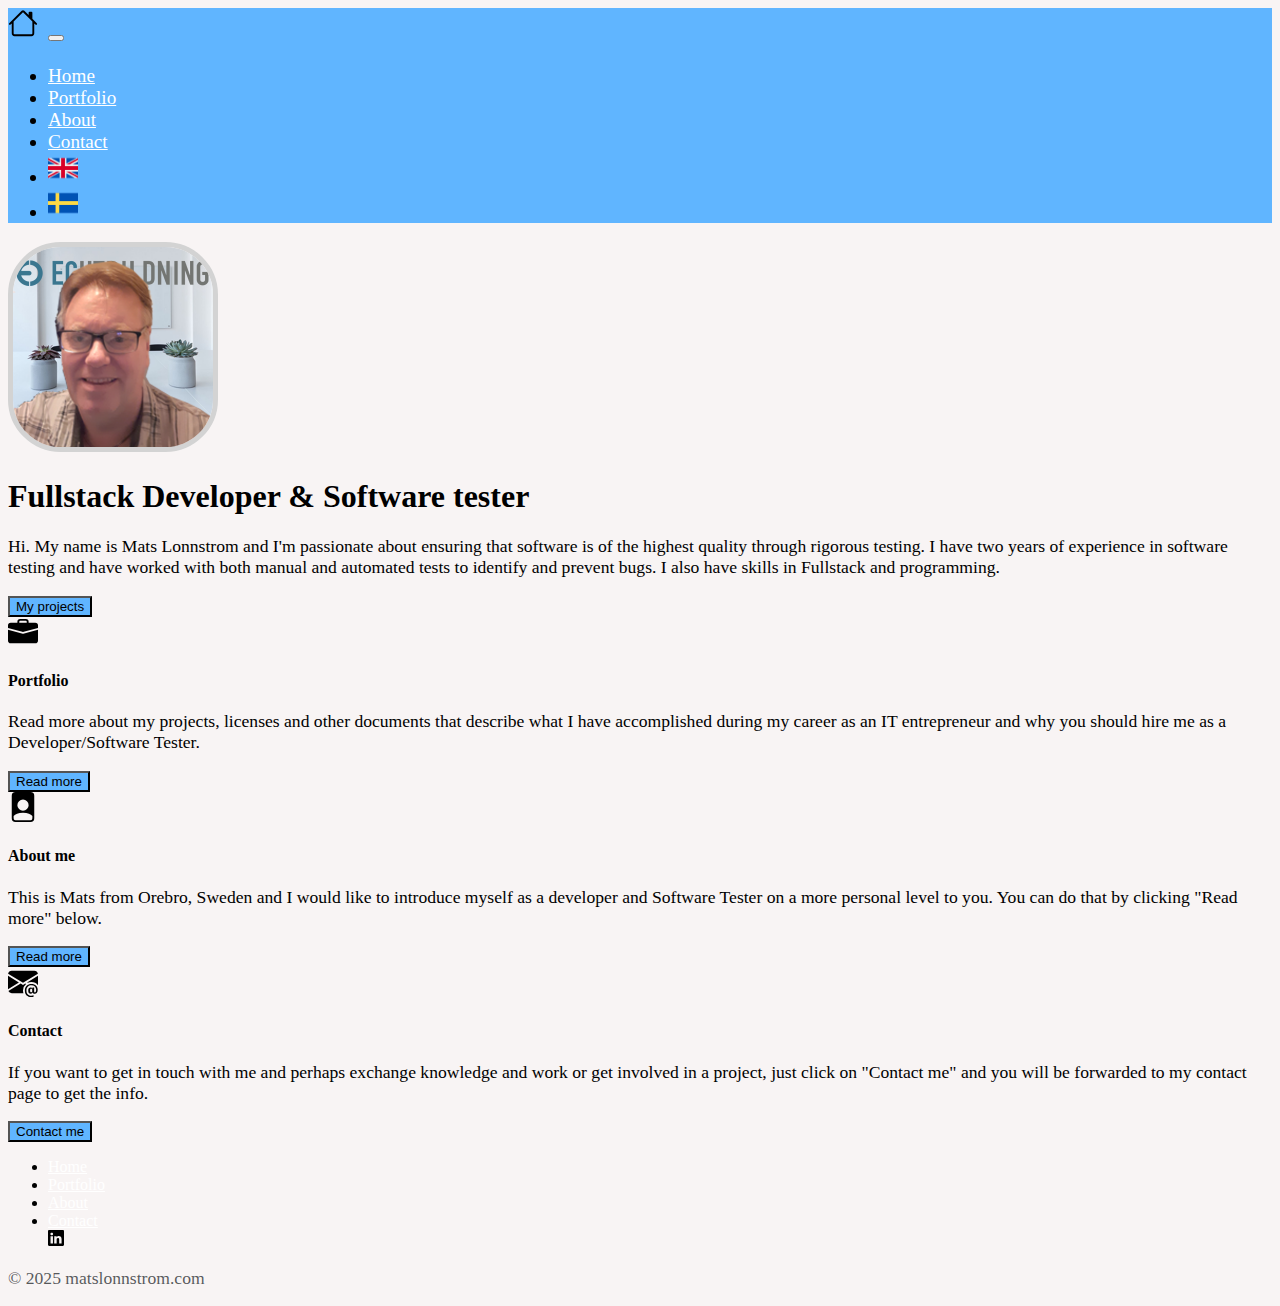
<file: index.html>
<!DOCTYPE html>
<html lang="en">
<head>
  <script src="https://web.cmp.usercentrics.eu/modules/autoblocker.js"></script>
<script id="usercentrics-cmp" src="https://web.cmp.usercentrics.eu/ui/loader.js" data-settings-id="unG_ijIBMSf26p" async></script>
    <meta charset="UTF-8">
    <meta name="viewport" content="width=device-width, initial-scale=1.0">
    <title>Mats Lonnstrom - Fullstack Developer and Software Tester</title>
    <link href="https://cdn.jsdelivr.net/npm/bootstrap@5.3.5/dist/css/bootstrap.min.css" rel="stylesheet" integrity="sha384-SgOJa3DmI69IUzQ2PVdRZhwQ+dy64/BUtbMJw1MZ8t5HZApcHrRKUc4W0kG879m7" crossorigin="anonymous">
    <link rel="stylesheet" href="./style.css">
</head>
<body>
  <div class="container">
  <nav class="navbar navbar-expand-lg bg-body-tertiary">
    <div class="container-fluid">
      <a class="navbar-brand" href="./index.html"></a><img src="./images/house.svg" alt="Home" height="30">
      <button class="navbar-toggler" type="button" data-bs-toggle="collapse" data-bs-target="#navbarSupportedContent" aria-controls="navbarSupportedContent" aria-expanded="false" aria-label="Toggle navigation">
        <span class="navbar-toggler-icon"></span>
      </button>
      <div class="collapse navbar-collapse" id="navbarSupportedContent">
        <ul class="navbar-nav me-auto mb-2 mb-lg-0">
          <li class="nav-item">
            <a class="nav-link" href="./index.html">Home</a>
          </li>
          <li class="nav-item">
            <a class="nav-link" href="./portfolio.html">Portfolio</a>
          </li>
          <li class="nav-item">
            <a class="nav-link" href="./about.html">About</a>
          </li>
          <li class="nav-item">
            <a class="nav-link" href="./contact.html">Contact</a>
          </li>
          <li class="nav-item-flag">
            <a href="https://matslonnstrom.com/en"><img src="./images/flag_eng.png" alt="Home" height="30"></a>
          </li>
          <li class="nav-item-flag">
            <a href="https://matslonnstrom.com/"><img src="./images/flag_swe.png" alt="Home" height="30"></a>
          </li>
      </div>
    </div>
  </nav>
  <div class="container mb-3">
    
    </div>
  </div>
  
      <div class="container my-5 mt-0">       
        <div class="row p-4 pb-0 pe-lg-0 pt-lg-5 align-items-center rounded-3 border shadow-lg">
          <div class="col-lg-4 offset-lg-1 p-0 overflow-hidden">
            <div class="container">
              <img class="mats" src="./images/Mats_Lonnstrom.png" alt="Mats Lonnstrom Fullstack Tester Developer" width="200">
        
            </div>
              
          </div>
          <div class="col-lg-7 p-3 p-lg-5 pt-lg-3">
            
            <h1 class="display-4 fw-bold lh-1 text-body-emphasis">Fullstack Developer & Software tester</h1>
            <p class="lead">Hi. My name is Mats Lonnstrom and I'm passionate about ensuring that software is of the highest quality through rigorous testing. I have two years of experience in software testing and have worked with both manual and automated tests to identify and prevent bugs. I also have skills in Fullstack and programming.</p>
            <div class="d-grid gap-2 d-md-flex justify-content-md-start mb-4 mb-lg-3">
              <a href="./portfolio.html"><button type="button" class="btn btn-primary btn-lg px-4 me-md-2 fw-bold">My projects</button></a>
        
            </div>
          </div>
          
          <div class="row row-cols-1 row-cols-md-3 mb-3 text-center">
            <div class="col">
              <div class="card mb-4 rounded-3 shadow-sm">
                <div class="card-header py-3">
                  <img src="./images/briefcase-fill.svg" height="30">
                  <h4 class="my-0 fw-normal">Portfolio</h4>
                </div>
                <div class="card-body">
                  <p>
                    Read more about my projects, licenses and other documents that describe what I have accomplished during my career as an IT entrepreneur and why you should hire me as a Developer/Software Tester.
                  </p>
                  <a href="./portfolio.html"><button type="button" class="w-100 btn btn-lg btn-primary">Read more</button></a>
                </div>
              </div>
            </div>
            
            <div class="col">
              <div class="card mb-4 rounded-3 shadow-sm">
                <div class="card-header py-3">
                  <img src="./images/file-person-fill.svg" height="30">
                  <h4 class="my-0 fw-normal">About me</h4>
                </div>
                <div class="card-body">
                  <p>
                    This is Mats from Orebro, Sweden and I would like to introduce myself as a developer and Software Tester on a more personal level to you. You can do that by clicking "Read more" below.
                  </p>
                  <a href="./about.html"><button type="button" class="w-100 btn btn-lg btn-primary">Read more</button></a>
                </div>
              </div>
            </div>
            <div class="col">
              <div class="card mb-4 rounded-3 shadow-sm">
                <div class="card-header py-3">
                  <img src="./images/envelope-at-fill.svg" height="30">
                  <h4 class="my-0 fw-normal">Contact</h4>
                </div>
                <div class="card-body">
                  <p>
                    If you want to get in touch with me and perhaps exchange knowledge and work or get involved in a project, just click on "Contact me" and you will be forwarded to my contact page to get the info.
                  </p>
                  <a href="./contact.html"><button type="button" class="w-100 btn btn-lg btn-primary">Contact me</button></a>
                </div>
              </div>
            </div>
          </div>
        </div>
      </div>
    
      <footer class="py-3 my-4">
        <ul class="nav justify-content-center border-bottom pb-3 mb-3">
          <li class="nav-item"><a href="index.html" class="nav-link px-2 text-body-secondary">Home</a></li>
          <li class="nav-item"><a href="portfolio.html" class="nav-link px-2 text-body-secondary">Portfolio</a></li>
          <li class="nav-item"><a href="about.html" class="nav-link px-2 text-body-secondary">About</a></li>
          <li class="nav-item"><a href="contact.html" class="nav-link px-2 text-body-secondary">Contact</a></li>
          <a class="home" href="https://www.linkedin.com/in/matslonnstrom/" target="_blank"><img src="./images/linkedin.svg" alt="Home to Mats Lonnstrom Developer and Software Tester">
        </ul>
        <p class="text-center text-body-secondary">© 2025 matslonnstrom.com</p>
      </footer>
    </div>
    <!-- Bootstrap link -->
    <script src="https://cdn.jsdelivr.net/npm/bootstrap@5.3.5/dist/js/bootstrap.bundle.min.js" integrity="sha384-k6d4wzSIapyDyv1kpU366/PK5hCdSbCRGRCMv+eplOQJWyd1fbcAu9OCUj5zNLiq" crossorigin="anonymous"></script>
</body>
</html>
</file>
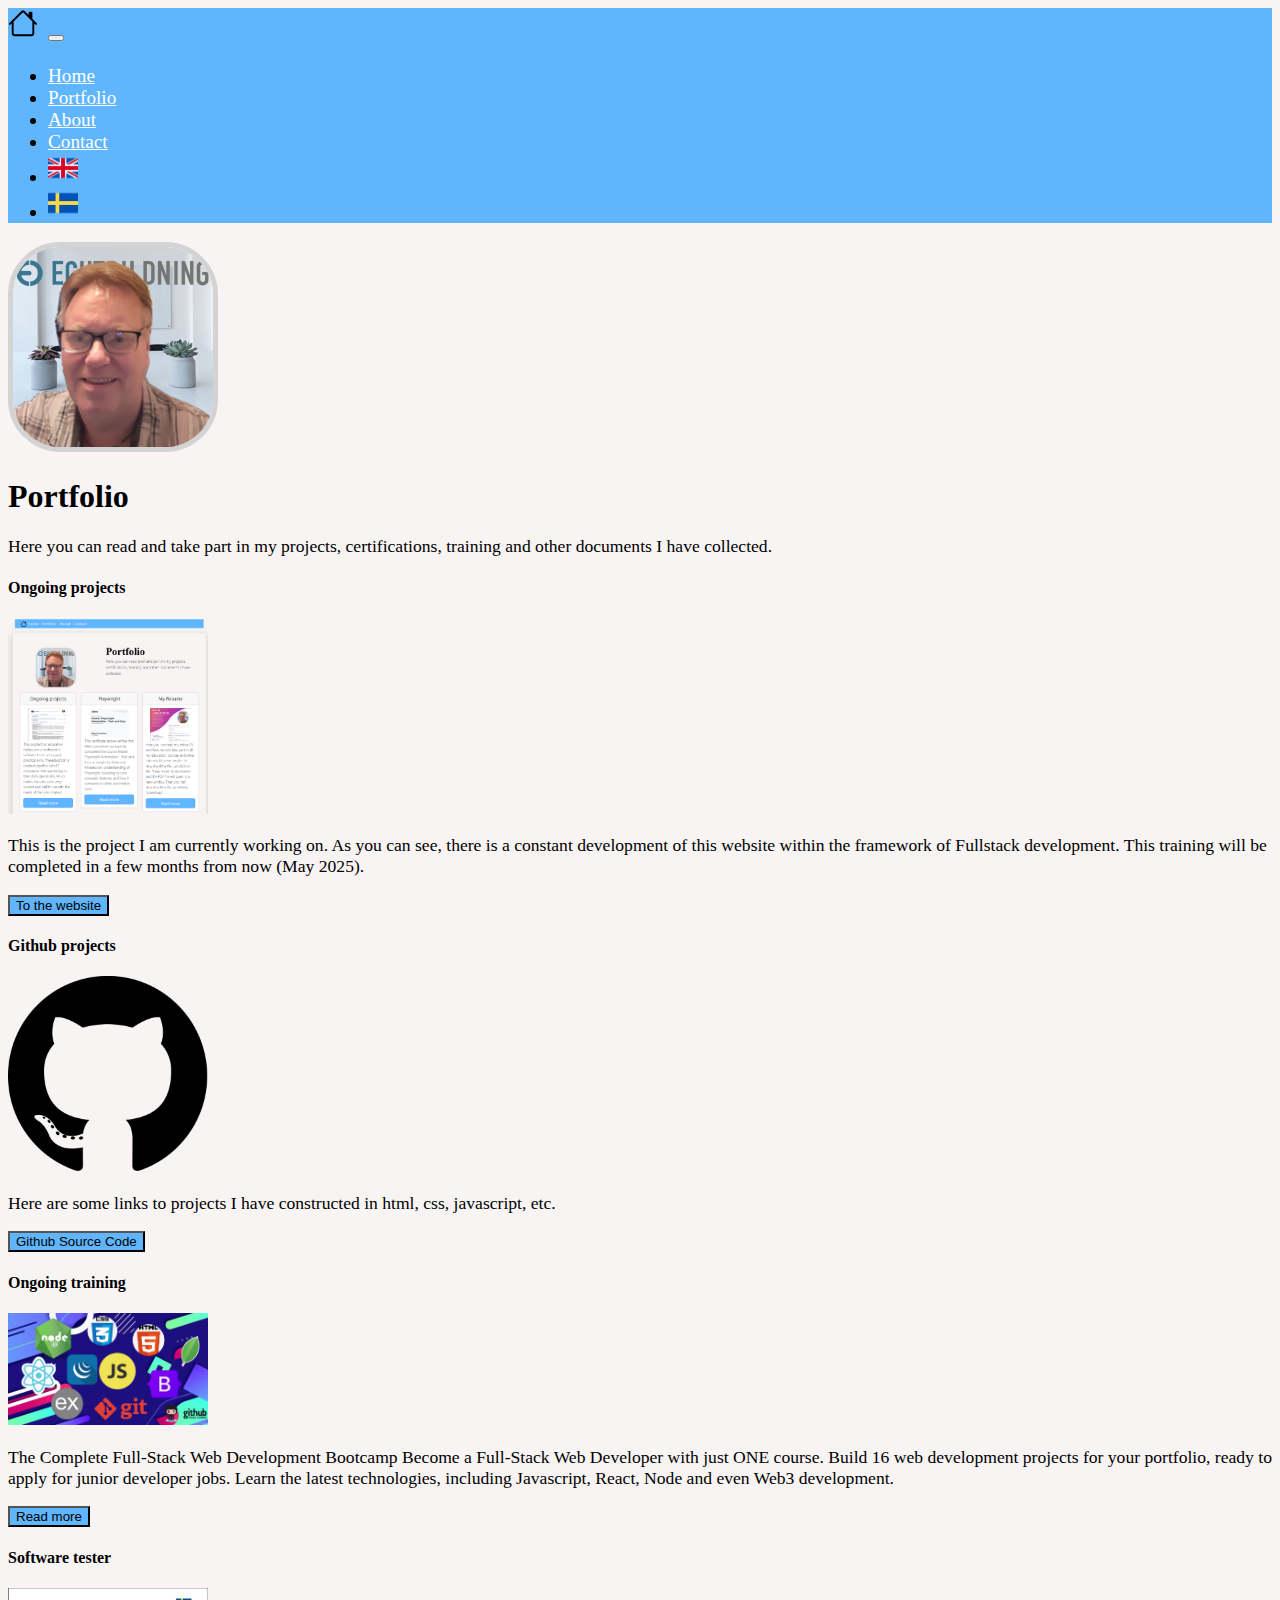
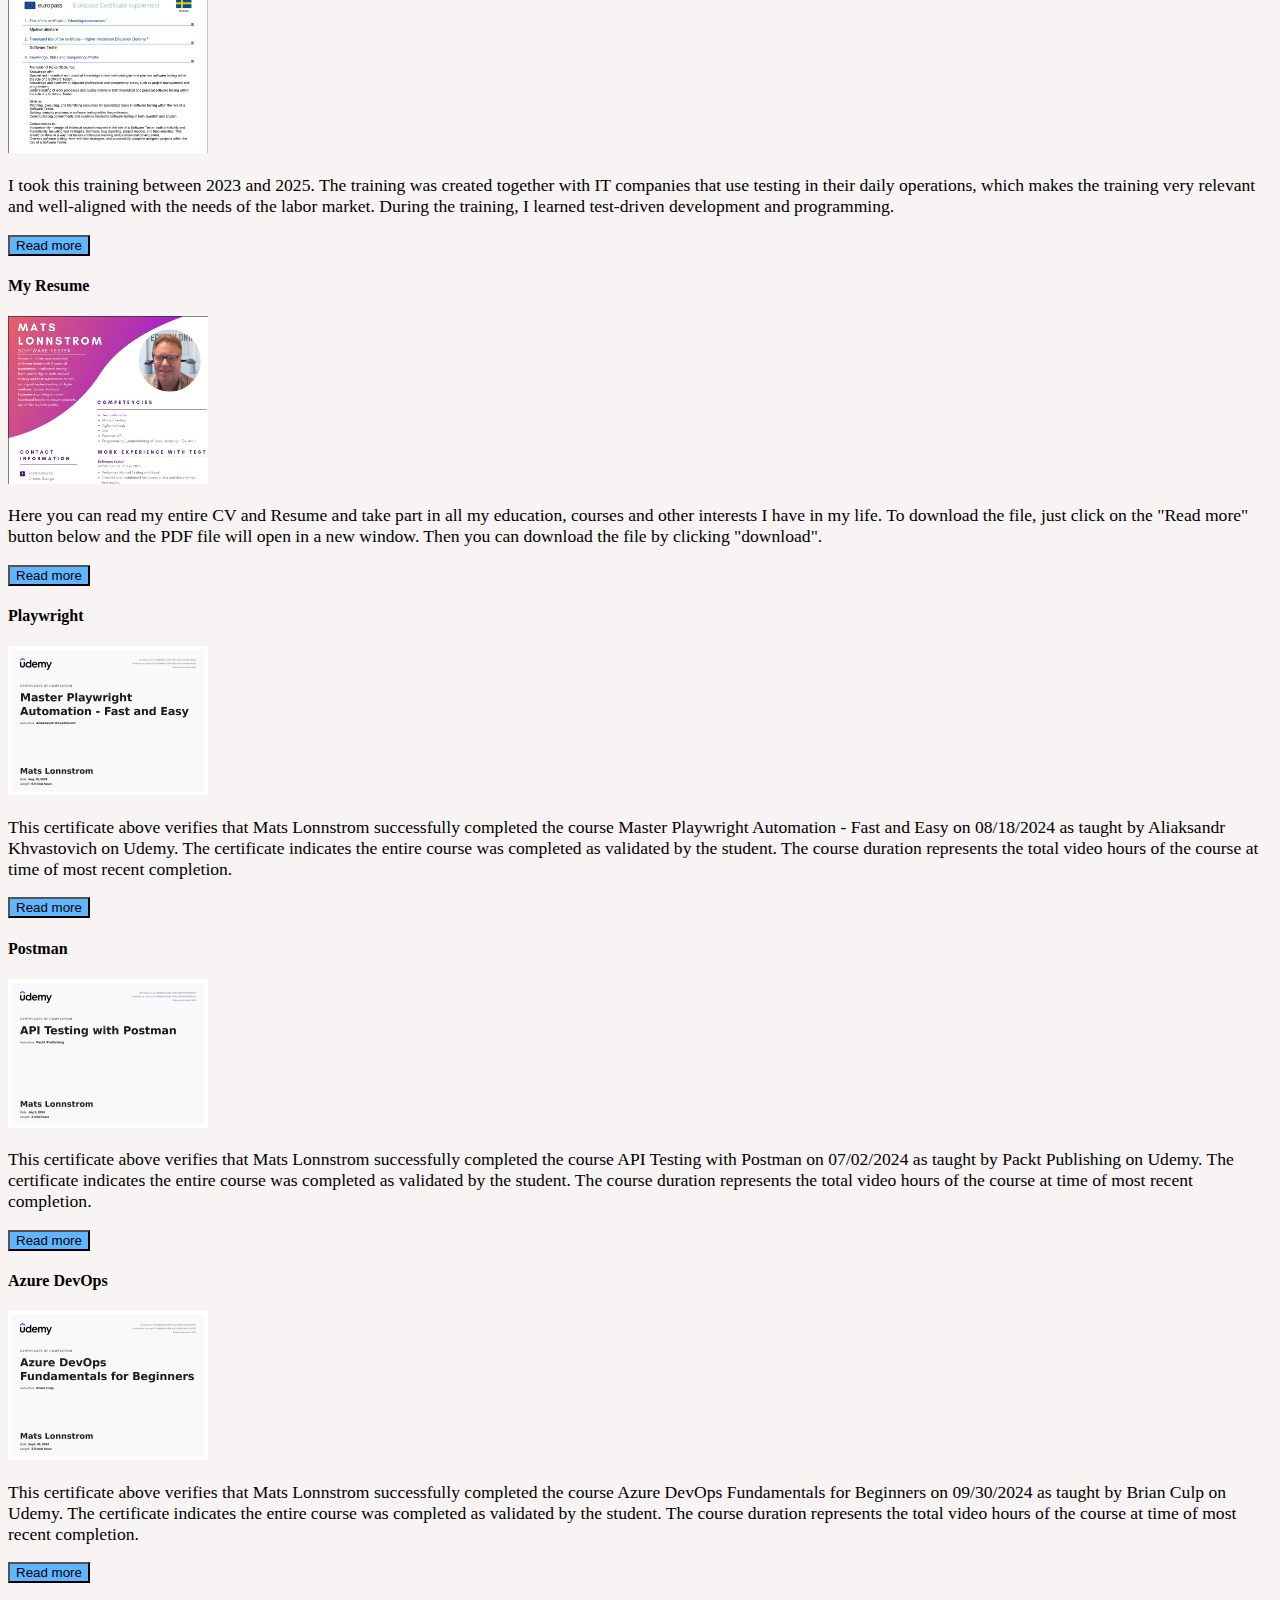
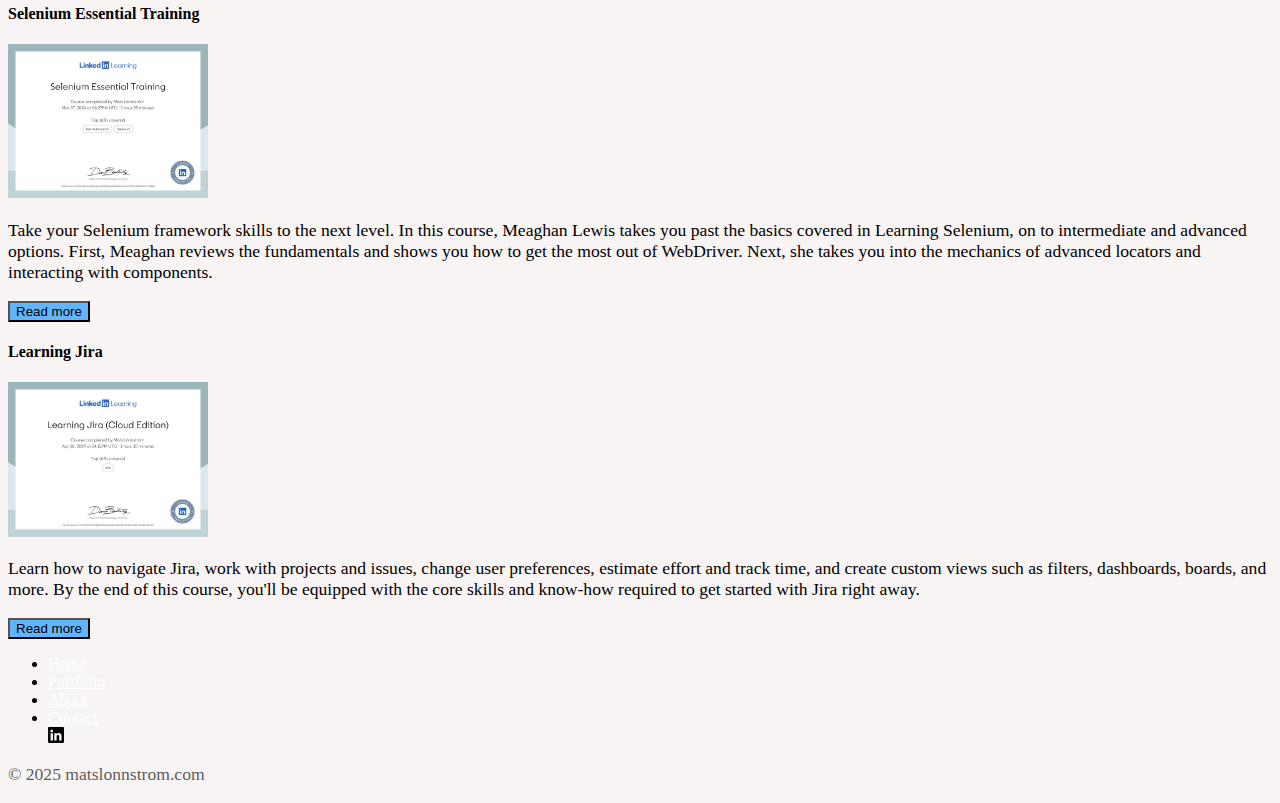
<file: portfolio.html>
<!DOCTYPE html>
<html lang="en">
<head>
  <script src="https://web.cmp.usercentrics.eu/modules/autoblocker.js"></script>
<script id="usercentrics-cmp" src="https://web.cmp.usercentrics.eu/ui/loader.js" data-settings-id="unG_ijIBMSf26p" async></script>
    <meta charset="UTF-8">
    <meta name="viewport" content="width=device-width, initial-scale=1.0">
    <title>Mats Lonnstrom - Portfolio</title>
    <link href="https://cdn.jsdelivr.net/npm/bootstrap@5.3.5/dist/css/bootstrap.min.css" rel="stylesheet" integrity="sha384-SgOJa3DmI69IUzQ2PVdRZhwQ+dy64/BUtbMJw1MZ8t5HZApcHrRKUc4W0kG879m7" crossorigin="anonymous">
    <link rel="stylesheet" href="./style.css">
</head>
<body>
  <div class="container">
  <nav class="navbar navbar-expand-lg bg-body-tertiary">
    <div class="container-fluid">
      <a class="navbar-brand" href=""><a href="./index.html"><img src="./images/house.svg" height="30"></a>
      <button class="navbar-toggler" type="button" data-bs-toggle="collapse" data-bs-target="#navbarSupportedContent" aria-controls="navbarSupportedContent" aria-expanded="false" aria-label="Toggle navigation">
        <span class="navbar-toggler-icon"></span>
      </button>
      <div class="collapse navbar-collapse" id="navbarSupportedContent">
        <ul class="navbar-nav me-auto mb-2 mb-lg-0">
          <li class="nav-item">
            <a class="nav-link" href="./index.html">Home</a>
          </li>
          <li class="nav-item">
            <a class="nav-link" href="./portfolio.html">Portfolio</a>
          </li>
          <li class="nav-item">
            <a class="nav-link" href="./about.html">About</a>
          </li>
          <li class="nav-item">
            <a class="nav-link" href="./contact.html">Contact</a>
          </li>
          <li class="nav-item-flag">
            <a href="https://matslonnstrom.com/en"><img src="./images/flag_eng.png" alt="Home" height="30"></a>
          </li>
          <li class="nav-item-flag">
            <a href="https://matslonnstrom.com/"><img src="./images/flag_swe.png" alt="Home" height="30"></a>
          </li>
      </div>
    </div>
  </nav>
  <div class="container mb-3">
    
    </div>
  </div>
  
      <div class="container my-5 mt-0">       
        <div class="row p-4 pb-0 pe-lg-0 pt-lg-5 align-items-center rounded-3 border shadow-lg">
          <div class="col-lg-4 offset-lg-1 p-0 overflow-hidden">
            <div class="container">
              <img class="mats" src="./images/Mats_Lonnstrom.png" alt="Mats Lonnstrom Fullstack Tester Developer" width="200">
        
            </div>
              
          </div>
          <div class="col-lg-7 p-3 p-lg-5 pt-lg-3">
            
            <h1 class="display-4 fw-bold lh-1 text-body-emphasis">Portfolio</h1>
            <p class="lead">Here you can read and take part in my projects, certifications, training and other documents I have collected.</p>
            <div class="d-grid gap-2 d-md-flex justify-content-md-start mb-4 mb-lg-3">        
            </div>
          </div>
          
          <div class="row row-cols-1 row-cols-md-3 mb-3 text-center">
            <div class="col">
              <div class="card mb-4 rounded-3 shadow-sm">
                <div class="card-header py-3">
                  <h4 class="my-0 fw-normal">Ongoing projects</h4>
                </div>
                <div class="card-body">
                  <img class="img-port" src="./images/ongoing_project.png" class="card-img-top" alt="Software Tester Certificate">
                  <p>
                    This is the project I am currently working on. As you can see, there is a constant development of this website within the framework of Fullstack development. This training will be completed in a few months from now (May 2025).
                  </p>
                  <a href="./index.html" target="_blank"><button type="button" class="w-100 btn btn-lg btn-primary">To the website</button></a>
                </div>
              </div>
            </div>
            <div class="col">
              <div class="card mb-4 rounded-3 shadow-sm">
                <div class="card-header py-3">
                  <h4 class="my-0 fw-normal">Github projects</h4>
                </div>
                <div class="card-body">
                  <img class="img-port" src="./images/github-icon-1-logo-black-and-white.png" class="card-img-top" alt="Software Tester Certificate">
                  <p>
                    Here are some links to projects I have constructed in html, css, javascript, etc.
                  </p>
                  <a href="https://github.com/MarreGit/" target="_blank"><button type="button" class="w-100 btn btn-lg btn-primary">Github Source Code</button></a>
                </div>
              </div>
            </div>
            <div class="col">
              <div class="card mb-4 rounded-3 shadow-sm">
                <div class="card-header py-3">
                  <h4 class="my-0 fw-normal">Ongoing training</h4>
                </div>
                <div class="card-body">
                  <img class="img-port" src="./images/Fullstack.png" class="card-img-top" alt="Playwright">
                  <p>
                    The Complete Full-Stack Web Development Bootcamp Become a Full-Stack Web Developer with just ONE course. Build 16 web development projects for your portfolio, ready to apply for junior developer jobs.
                    Learn the latest technologies, including Javascript, React, Node and even Web3 development.
                  </p>
                  <a href="https://www.udemy.com/course/the-complete-web-development-bootcamp/" target="_blank"><button type="button" class="w-100 btn btn-lg btn-primary">Read more</button></a>
                </div>
              </div>
            </div>
            <div class="col">
              <div class="card mb-4 rounded-3 shadow-sm">
                <div class="card-header py-3">
                  <h4 class="my-0 fw-normal">Software tester</h4>
                </div>
                <div class="card-body">
                  <img class="img-port" src="./images/cert_software_tester.jpg" class="card-img-top" alt="...">
                  <p>
                    I took this training between 2023 and 2025. The training was created together with IT companies that use testing in their daily operations, which makes the training very relevant and well-aligned with the needs of the labor market. During the training, I learned test-driven development and programming.
                  </p>
                  <a href="./assets/Europass_yhexamen_English.pdf" target="_blank"><button type="button" class="w-100 btn btn-lg btn-primary">Read more</button></a>
                </div>
              </div>
            </div>
            <div class="col">
              <div class="card mb-4 rounded-3 shadow-sm">
                <div class="card-header py-3">
                  <h4 class="my-0 fw-normal">My Resume</h4>
                </div>
                <div class="card-body">
                  <img class="img-port" src="./images/myresume.jpg" class="card-img-top" alt="...">
                  <p>
                    Here you can read my entire CV and Resume and take part in all my education, courses and other interests I have in my life. To download the file, just click on the "Read more" button below and the PDF file will open in a new window. Then you can download the file by clicking "download".
                  </p>
                  <a href="./assets/Mats_Lonnstrom_CV_Tester.pdf" target="_blank"><button type="button" class="w-100 btn btn-lg btn-primary">Read more</button></a>
                </div>
              </div>
            </div>
            <div class="col">
              <div class="card mb-4 rounded-3 shadow-sm">
                <div class="card-header py-3">
                  <h4 class="my-0 fw-normal">Playwright</h4>
                </div>
                <div class="card-body">
                  <img class="img-port" src="./images/cert_playwright.jpg" class="card-img-top" alt="...">
                  <p>
                    This certificate above verifies that Mats Lonnstrom successfully completed the course Master Playwright Automation - Fast and Easy on 08/18/2024 as taught by Aliaksandr Khvastovich on Udemy. The certificate indicates the entire course was completed as validated by the student. The course duration represents the total video hours of the course at time of most recent completion.
                  </p>
                  <a href="https://www.udemy.com/certificate/UC-625d89eb-7d35-49b3-a4ad-d4eddec00ae9/" target="_blank"><button type="button" class="w-100 btn btn-lg btn-primary">Read more</button></a>
                </div>
              </div>
            </div>
            <div class="col">
              <div class="card mb-4 rounded-3 shadow-sm">
                <div class="card-header py-3">
                  <h4 class="my-0 fw-normal">Postman</h4>
                </div>
                <div class="card-body">
                  <img class="img-port" src="./images/cert_postman.jpg" class="card-img-top" alt="...">
                  <p>
                    This certificate above verifies that Mats Lonnstrom successfully completed the course API Testing with Postman on 07/02/2024 as taught by Packt Publishing on Udemy. The certificate indicates the entire course was completed as validated by the student. The course duration represents the total video hours of the course at time of most recent completion.
                  </p>
                  <a href="https://www.udemy.com/certificate/UC-d90682e0-5b64-4485-a009-ff4d3726640d/" target="_blank"><button type="button" class="w-100 btn btn-lg btn-primary">Read more</button></a>
                </div>
              </div>
            </div>
            <div class="col">
              <div class="card mb-4 rounded-3 shadow-sm">
                <div class="card-header py-3">
                  <h4 class="my-0 fw-normal">Azure DevOps</h4>
                </div>
                <div class="card-body">
                  <img class="img-port" src="./images/cert_azure_devops.jpg" class="card-img-top" alt="...">
                  <p>
                    This certificate above verifies that Mats Lonnstrom successfully completed the course Azure DevOps Fundamentals for Beginners on 09/30/2024 as taught by Brian Culp on Udemy. The certificate indicates the entire course was completed as validated by the student. The course duration represents the total video hours of the course at time of most recent completion.
                  </p>
                  <a href="https://www.udemy.com/certificate/UC-18f8b0e8-0466-4ce2-8e80-caa07e7a472c/" target="_blank"><button type="button" class="w-100 btn btn-lg btn-primary">Read more</button></a>
                </div>
              </div>
            </div>
            <div class="col">
              <div class="card mb-4 rounded-3 shadow-sm">
                <div class="card-header py-3">
                  <h4 class="my-0 fw-normal">Selenium Essential Training</h4>
                </div>
                <div class="card-body">
                  <img class="img-port" src="./images/cert_selenium.jpg" class="card-img-top" alt="...">
                  <p>
                    Take your Selenium framework skills to the next level. In this course, Meaghan Lewis takes you past the basics covered in Learning Selenium, on to intermediate and advanced options. First, Meaghan reviews the fundamentals and shows you how to get the most out of WebDriver. Next, she takes you into the mechanics of advanced locators and interacting with components. 
                  </p>
                  <a href="https://www.linkedin.com/learning/certificates/20e4d987c2bd80ce8bad7550004efe80d422c41ce7d70f6bd088e285c2c8f8e3" target="_blank"><button type="button" class="w-100 btn btn-lg btn-primary">Read more</button></a>
                </div>
              </div>
            </div>
            <div class="col">
              <div class="card mb-4 rounded-3 shadow-sm">
                <div class="card-header py-3">
                  <h4 class="my-0 fw-normal">Learning Jira</h4>
                </div>
                <div class="card-body">
                  <img class="img-port" src="./images/cert_jira.jpg" class="card-img-top" alt="...">
                  <p>
                    Learn how to navigate Jira, work with projects and issues, change user preferences, estimate effort and track time, and create custom views such as filters, dashboards, boards, and more. By the end of this course, you'll be equipped with the core skills and know-how required to get started with Jira right away.
                  </p>
                  <a href="https://www.udemy.com/certificate/UC-625d89eb-7d35-49b3-a4ad-d4eddec00ae9/" target="_blank"><button type="button" class="w-100 btn btn-lg btn-primary">Read more</button></a>
                </div>
              </div>
            </div>
          </div>
        </div>
      </div>
    
      <footer class="py-3 my-4">
        <ul class="nav justify-content-center border-bottom pb-3 mb-3">
          <li class="nav-item"><a href="index.html" class="nav-link px-2 text-body-secondary">Home</a></li>
          <li class="nav-item"><a href="portfolio.html" class="nav-link px-2 text-body-secondary">Portfolio</a></li>
          <li class="nav-item"><a href="about.html" class="nav-link px-2 text-body-secondary">About</a></li>
          <li class="nav-item"><a href="contact.html" class="nav-link px-2 text-body-secondary">Contact</a></li>
          <a class="home" href="https://www.linkedin.com/in/matslonnstrom/" target="_blank"><img src="./images/linkedin.svg" alt="Home to Mats Lonnstrom Developer and Software Tester">
        </ul>
        <p class="text-center text-body-secondary">© 2025 matslonnstrom.com</p>
      </footer>
    </div>
    <!-- Bootstrap link -->
    <script src="https://cdn.jsdelivr.net/npm/bootstrap@5.3.5/dist/js/bootstrap.bundle.min.js" integrity="sha384-k6d4wzSIapyDyv1kpU366/PK5hCdSbCRGRCMv+eplOQJWyd1fbcAu9OCUj5zNLiq" crossorigin="anonymous"></script>
</body>
</html>
</file>
<file: style.css>
body {
    size: 100vh;
    background-color: rgb(248, 244, 244);
    padding: auto;
}
.mats {
    
    height: 200px;
    border: 5px solid lightgrey;
    border-radius: 25%;
    text-align: center;
    
}
.container {
    width: auto;
}
.container-fluid {
    background-color: #60B5FF;
}
.navbar {
    font-size: 1.2rem;
}
h1 {
    font-family: serif
}
.home {
    margin-top: 7px;
    text-decoration: none;
    color: rgb(33 37 41 / 75%);
    
}
p {
    font-size: 1.10rem;
    font-weight: 300;
    text-align: left;
}
.img-port {
    width: 200px;
}
.btn {
    background-color: #60B5FF
}
.nav-link {
    color: white;
}
.navbar-toggler {
    margin: 5px;
}
.mats-float {
    float: left;
    height: 200px;
    border: 5px solid lightgrey;
    border-radius: 25%;
    text-align: center;
    margin: 20px;
}
.lead {
    font-size: 1.10rem;
}
a {
    color: green;
}
.nora {
    display: flexbox
}
</file>
